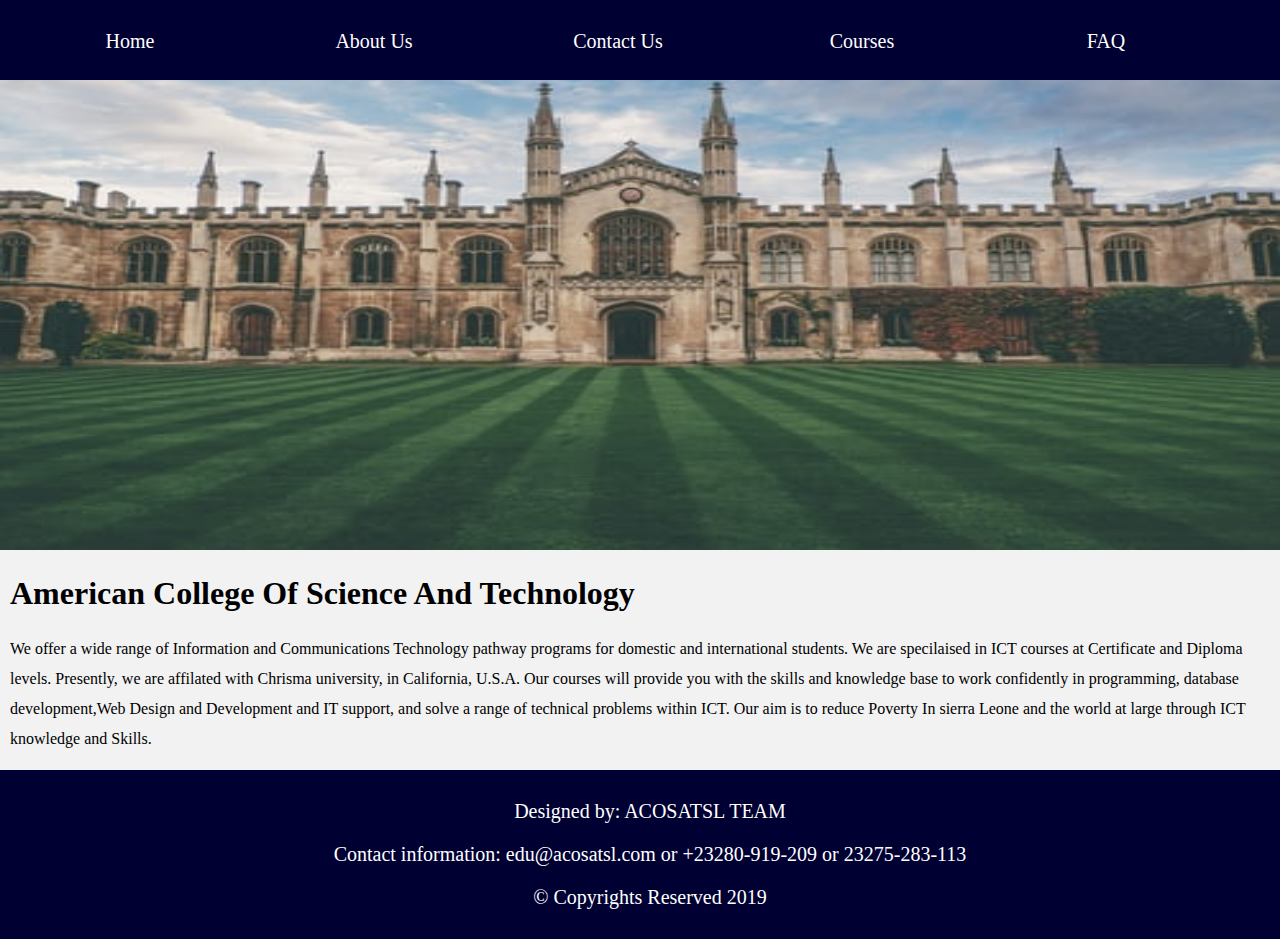
<file: index.html>
<!DOCTYPE html>
<html>
<head>
<title>acosatsl</title>
<link rel="stylesheet" href="style.css">
</head>
<body>
<nav>
<a href="index.html">Home</a>
<a href="about.html">About Us</a>
<a href="contact.html">Contact Us</a>
<a href="course.html">Courses</a>
<a href="faq.html">FAQ</a>
</nav>
<img src ="3.jpg">
<h1>American College Of Science And Technology</h1>
<p class="main">
We offer a wide range of Information and Communications Technology pathway programs for domestic and international students. 
We are specilaised in ICT courses at Certificate and Diploma levels. Presently, we are affilated  with Chrisma university, in California, U.S.A.
Our courses will provide you with the skills and knowledge base to work confidently in programming, database development,Web Design and Development 
and IT support, and solve a range of technical problems within ICT.
Our aim is to reduce Poverty In sierra Leone and the world at large through ICT knowledge and Skills. 
</p>

<footer>
<p>Designed by: ACOSATSL TEAM</p>
<p>Contact information: edu@acosatsl.com or +23280-919-209 or 23275-283-113</p>
<p> &copy Copyrights Reserved 2019</p>
</footer>

</body>
</html>
</file>
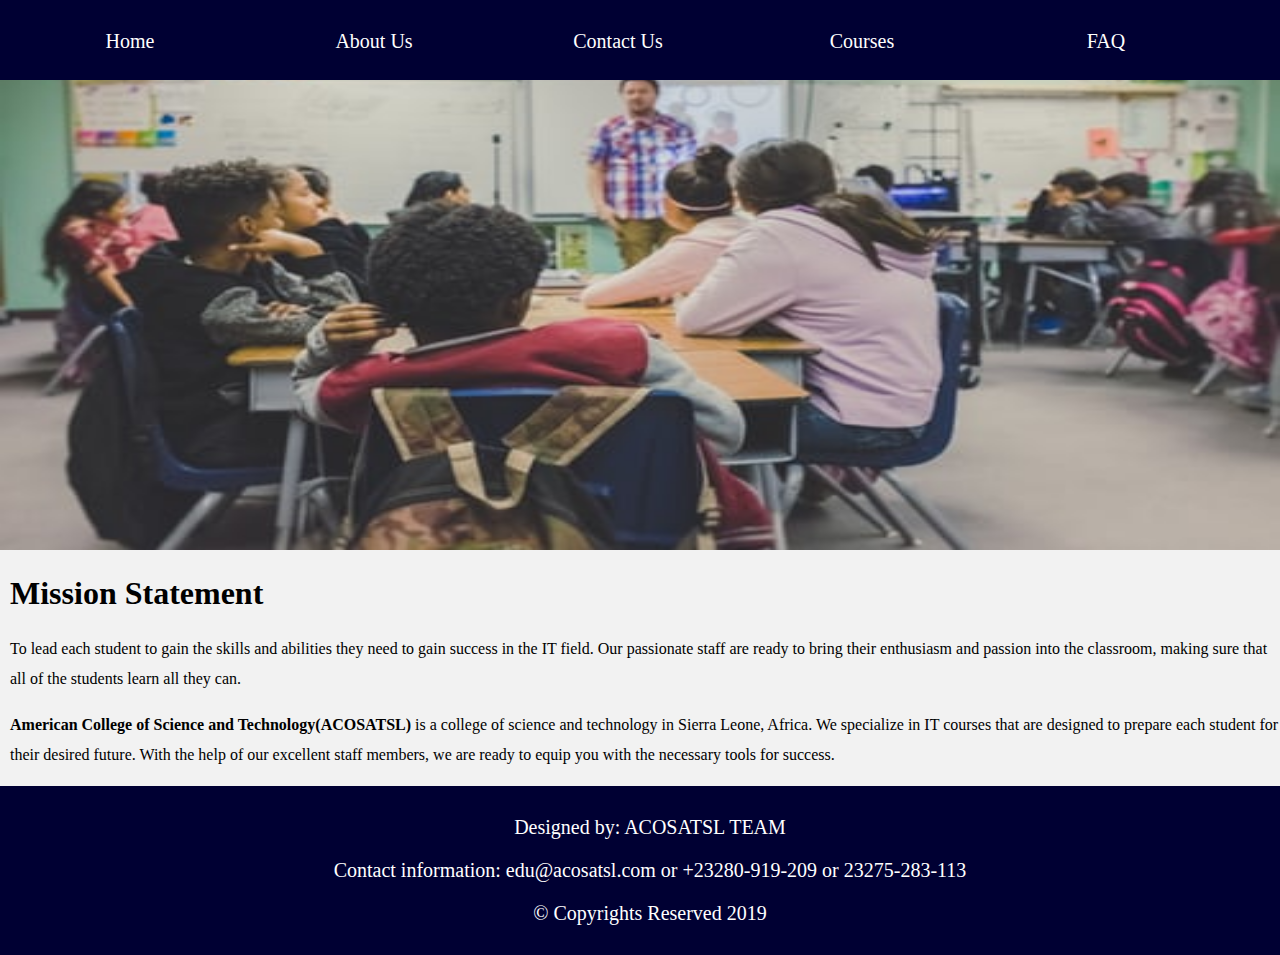
<file: about.html>
<!DOCTYPE html>
<html>
<head>
<link rel="stylesheet" href="style.css">
<title>acosatsl</title>
</head>
<body>
<nav>
<a href="index.html">Home</a>
<a href="about.html">About Us</a>
<a href="contact.html">Contact Us</a>
<a href="course.html">Courses</a>
<a href="faq.html">FAQ</a>
</nav>
<img src ="2.jpg">
<h1>Mission Statement</h1>
<p class="main">
To lead each student to gain the skills and abilities they need to gain success in the IT field. 
Our passionate staff are ready to bring their enthusiasm and passion into 
the classroom, making sure that all of the students learn all they can.
</p>
<p class="main">
<strong >American College of Science and Technology(ACOSATSL)</strong> is a college of science and technology in Sierra Leone, Africa. 
We specialize in IT courses that are designed to prepare each student for their desired future. 
With the help of our excellent staff members, we are ready to equip you with the necessary tools for success.
</p>

<footer>
<p>Designed by: ACOSATSL TEAM</p>
<p>Contact information: edu@acosatsl.com or +23280-919-209 or 23275-283-113</p>
<p> &copy Copyrights Reserved 2019</p>
</footer>

</body>
</html>
</file>
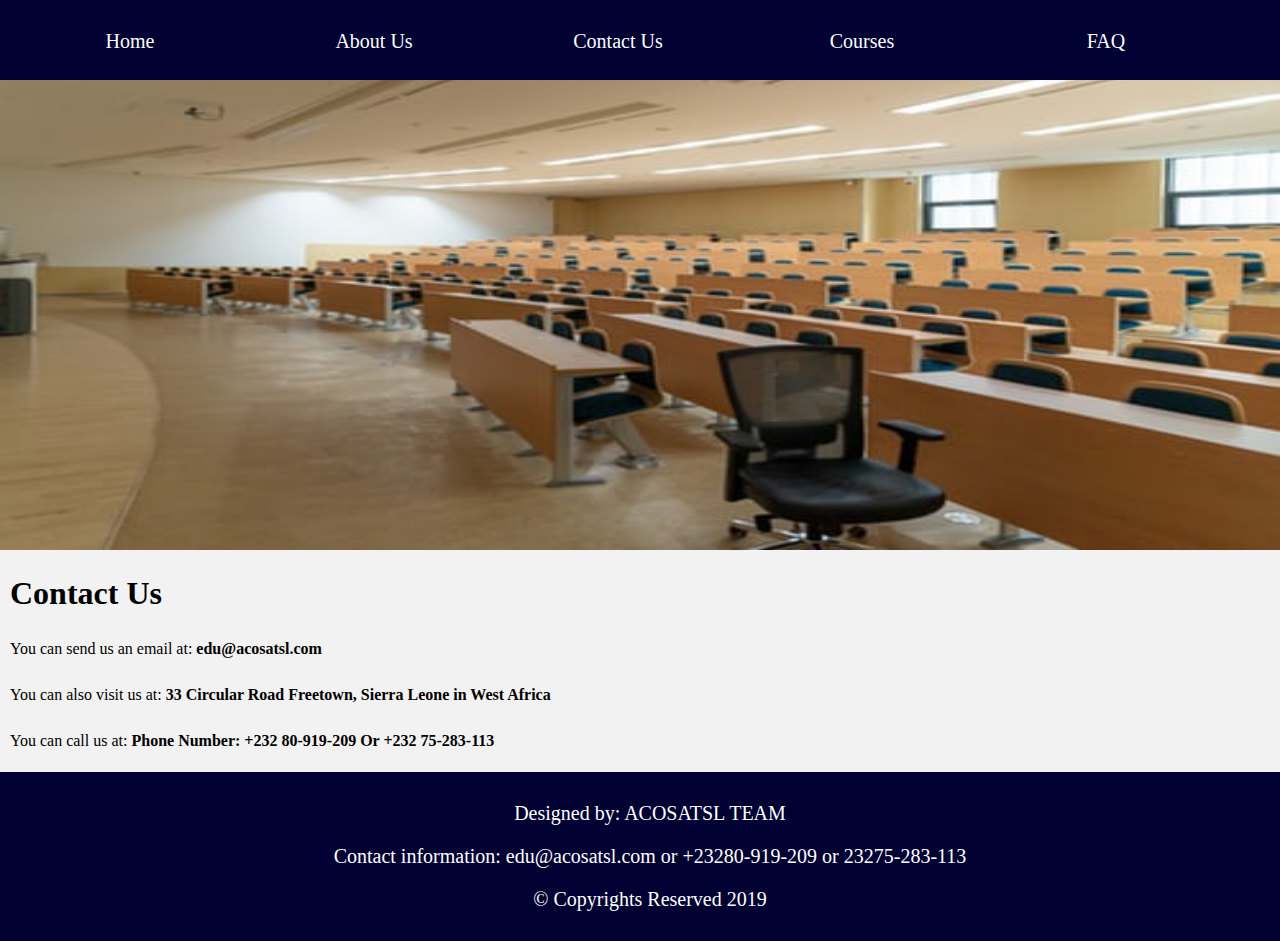
<file: contact.html>
<!DOCTYPE html>
<html>
<head>
<link rel="stylesheet" href="style.css">
<title>acosatsl</title>
</head>
<body>
<nav>
<a href="index.html">Home</a>
<a href="about.html">About Us</a>
<a href="contact.html">Contact Us</a>
<a href="course.html">Courses</a>
<a href="faq.html">FAQ</a>
</nav>
<img src ="4.jpg">
<h1>Contact Us</h1>
<p class="main">You can send us an email at: <strong>edu@acosatsl.com</strong></p>
<p class="main"> You can also visit us at: <strong>33 Circular Road
Freetown, Sierra Leone in West Africa</strong></p>
<p class="main"> You can call us at: <strong>Phone Number: +232 80-919-209 Or +232 75-283-113</strong></p>


<footer>
<p>Designed by: ACOSATSL TEAM</p>
<p>Contact information: edu@acosatsl.com or +23280-919-209 or 23275-283-113</p>
<p> &copy Copyrights Reserved 2019</p>
</footer>

</body>
</html>
</file>
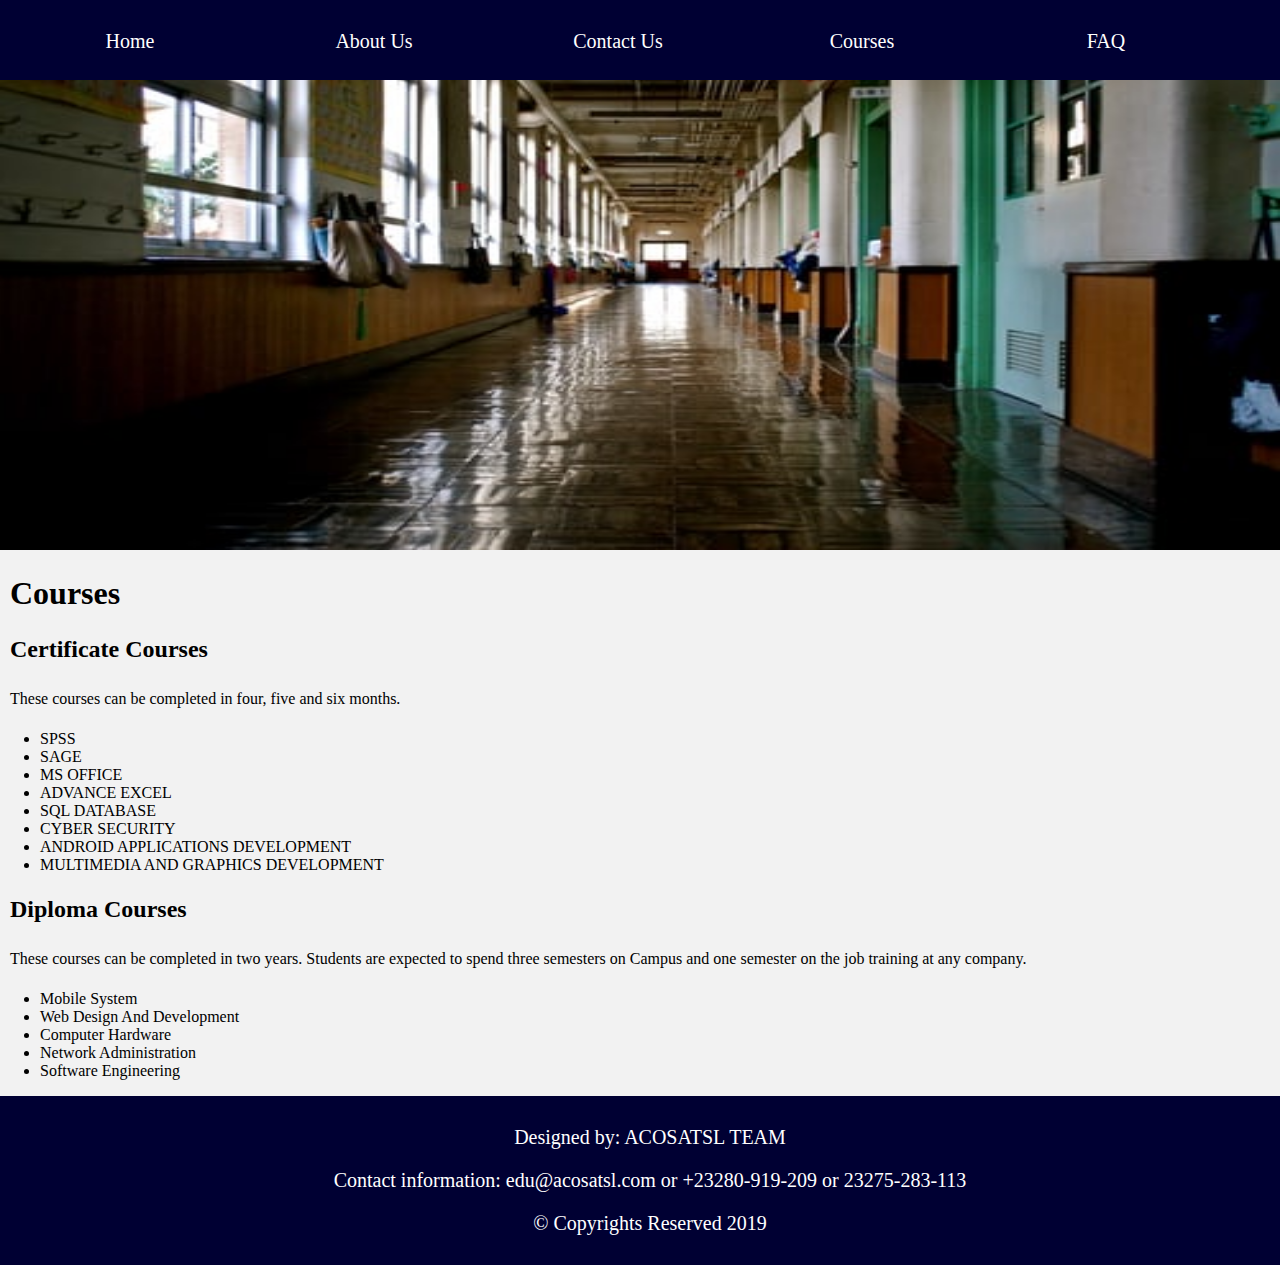
<file: course.html>
<!DOCTYPE html>
<html>
<head>
<link rel="stylesheet" href="style.css">
<title>acosatsl</title>
</head>
<body>
<nav>
<a href="index.html">Home</a>
<a href="about.html">About Us</a>
<a href="contact.html">Contact Us</a>
<a href="course.html">Courses</a>
<a href="faq.html">FAQ</a>
</nav>
<img src ="1.jpg">
<h1>Courses</h1>
<h2 class="main">Certificate Courses</h2>
<p class="main">
These courses can be completed in four, five and six months.
</p>
<ul>
  <li>SPSS</li>
  <li>SAGE</li>
  <li>MS OFFICE</li>
  <li>ADVANCE EXCEL</li>
  <li>SQL DATABASE</li>
  <li>CYBER SECURITY</li>
  <li>ANDROID APPLICATIONS DEVELOPMENT</li>
  <li>MULTIMEDIA AND GRAPHICS DEVELOPMENT</li>
</ul>

<h2 class="main">Diploma Courses</h2>
<p class="main">
These courses can be completed in two years. Students are expected to spend three semesters on Campus and one semester on the job training at any company.
</p>
<ul>
  <li>Mobile System</li>
  <li>Web Design And Development</li>
  <li>Computer Hardware</li>
  <li>Network Administration</li>
  <li>Software Engineering</li>
</ul>
<footer>
<p>Designed by: ACOSATSL TEAM</p>
<p>Contact information: edu@acosatsl.com or +23280-919-209 or 23275-283-113</p>
<p> &copy Copyrights Reserved 2019</p>
</footer>

</body>
</html>
</file>
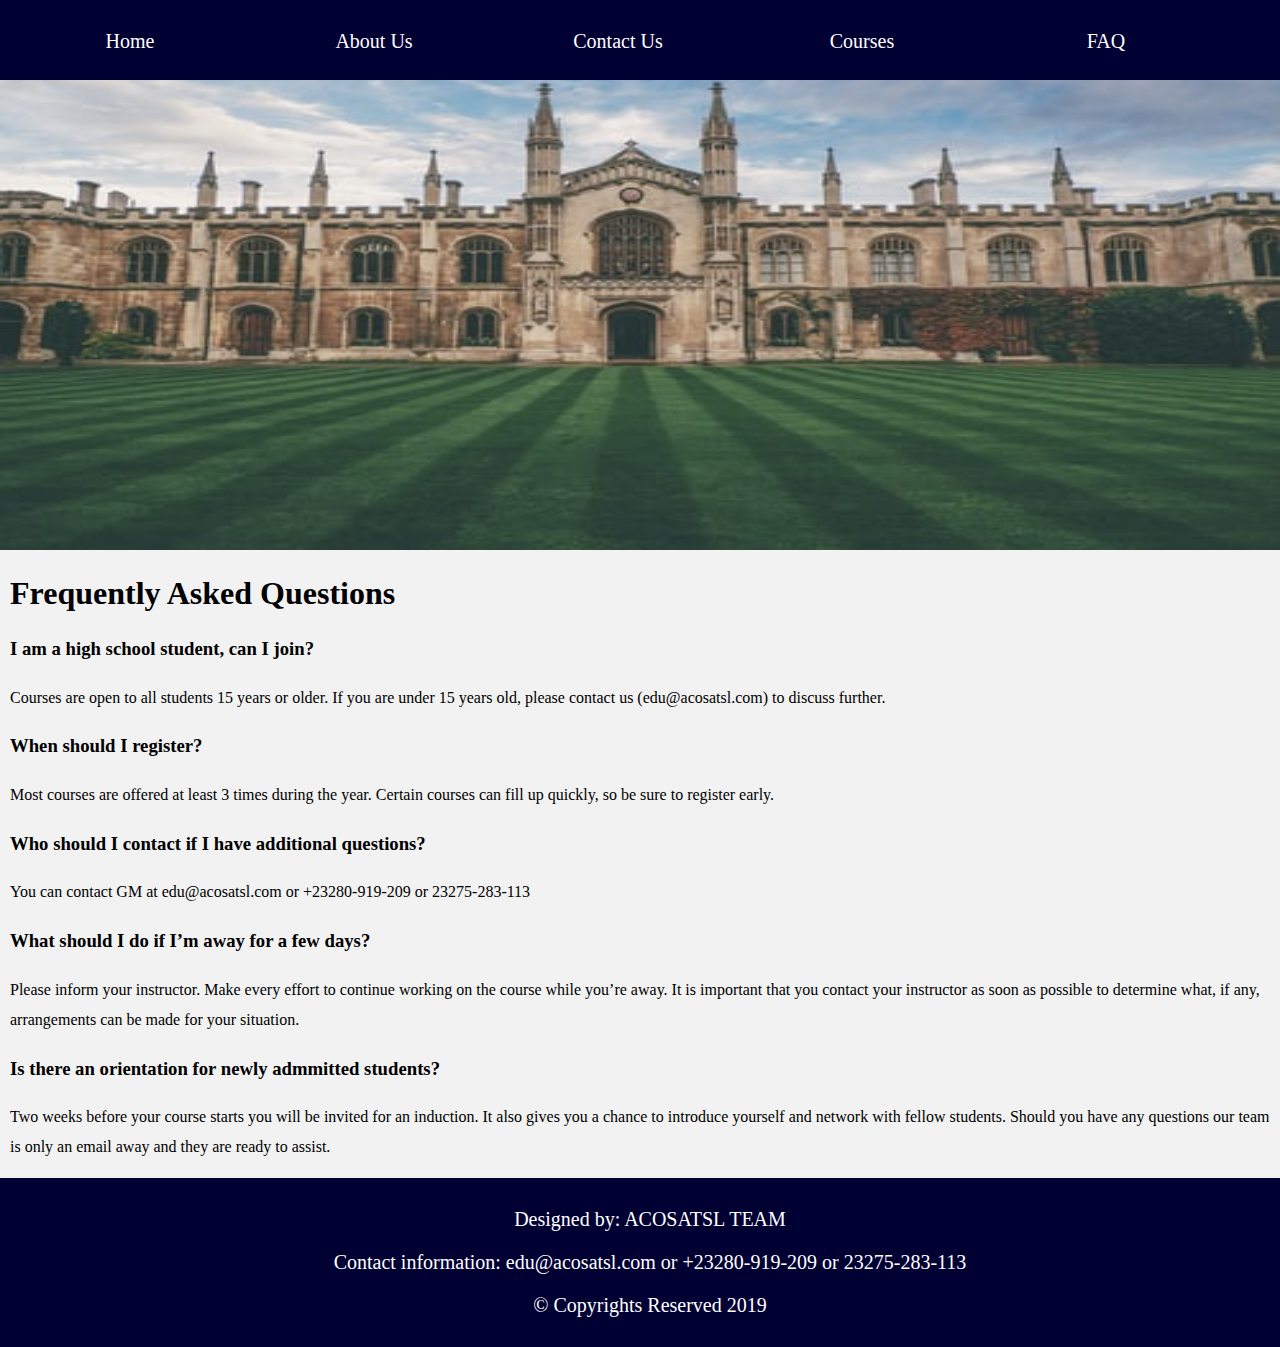
<file: faq.html>
<!DOCTYPE html>
<html>
<head>
<link rel="stylesheet" href="style.css">
<title>acosatsl</title>
</head>
<body>
<nav>
<a href="index.html">Home</a>
<a href="about.html">About Us</a>
<a href="contact.html">Contact Us</a>
<a href="course.html">Courses</a>
<a href="faq.html">FAQ</a>
</nav>
<img src ="3.jpg">
<h1>Frequently Asked Questions</h1>

<h3 class="main">I am a high school student, can I join?</h3>
<p class="main">
Courses are open to all students 15 years or older. 
If you are under 15 years old, please contact us (edu@acosatsl.com) to discuss further.
</p>

<h3 class="main">When should I register?</h3>
<p class="main">
Most courses are offered at least 3 times during the year. 
Certain courses can fill up quickly, so be sure to register early.
</p>

<h3 class="main">Who should I contact if I have additional questions?</h3>
<p class="main">
You can contact GM at edu@acosatsl.com or +23280-919-209 or 23275-283-113
</p>

<h3 class="main">What should I do if I’m away for a few days?</h3>
<p class="main">
Please inform your instructor. Make every effort to continue working on the course while you’re away. 
It is important that you contact your instructor as soon as possible to determine what, if any, arrangements can be made for your situation.
</p>

<h3 class="main">Is there an orientation for newly admmitted students?</h3>
<p class="main">
Two weeks before your course starts you will be invited for an induction.
 It also gives you a chance to introduce yourself and network with fellow students.
Should you have any questions our team is only an email away and they are ready to assist.
</p>


<footer>
<p>Designed by: ACOSATSL TEAM</p>
<p>Contact information: edu@acosatsl.com or +23280-919-209 or 23275-283-113</p>
<p> &copy Copyrights Reserved 2019</p>
</footer>

</body>
</html>
</file>
<file: style.css>
body{
margin: 0;
padding: 0;
background: #f2f2f2;
}

nav{
background: #000033;
width: 100%;
height: 80px;
position:fixed;
}

a {
font-family: Century Gothic;
font-weight: blod;
text-decoration: none;
width: 200px;
display: inline-block;
font-size: 20px;
text-align: center;
border-radius: 10px;
padding: 10px;
color: white;
font-weight: blod;
margin-top: 20px;
margin-left: 20px;
}

a:hover{
background: #669900;
}

img { 
width: 100%;
height: 550px;
display: inline-block;
}

.main {
padding-left: 10px;
line-height: 30px;
}

h1 {
padding-left: 10px;
}
footer {
  width: 100%;
  background-color: #000033;
  color: white;
  text-align: center;
  font-size: 20px;
  padding: 10px
}
</file>
